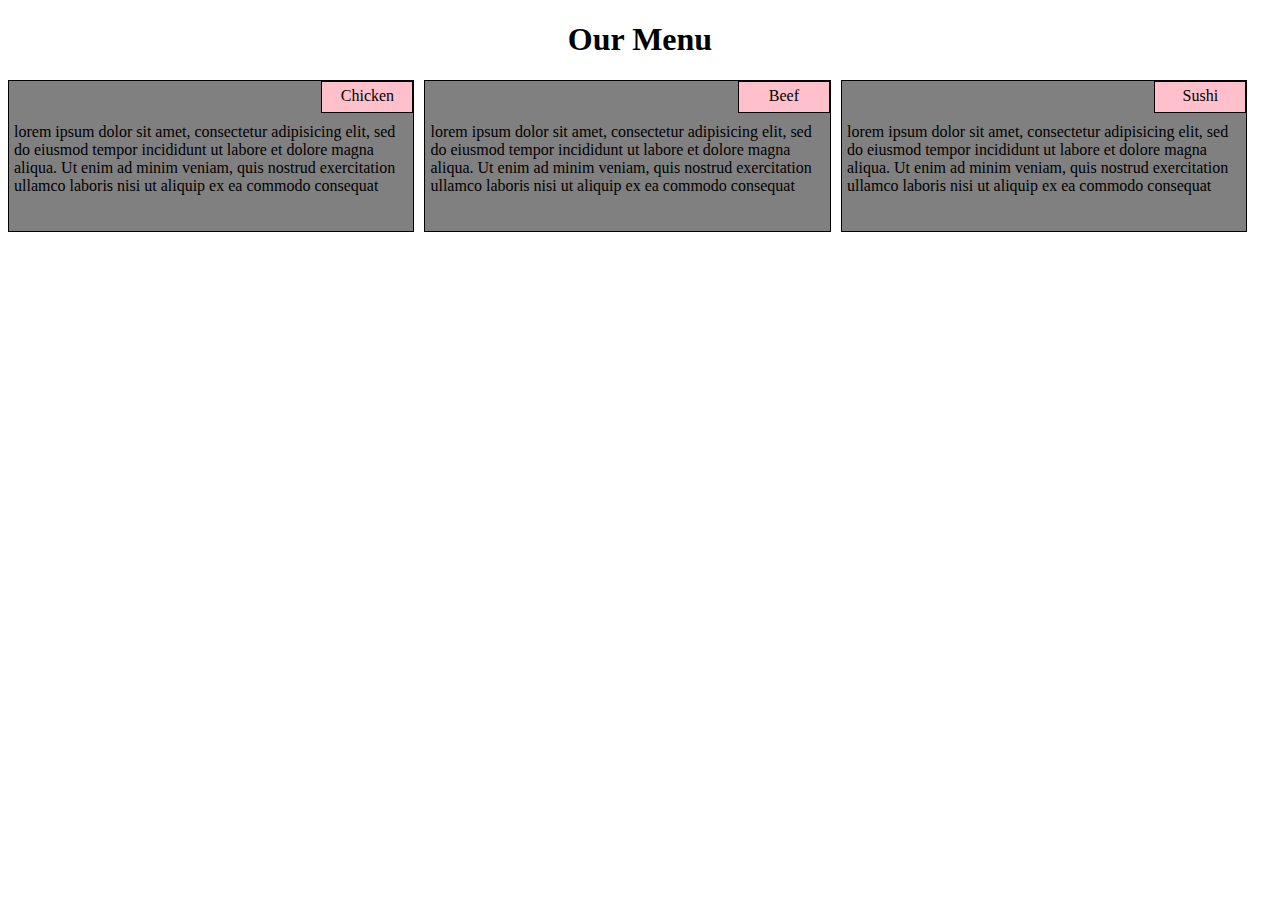
<file: MOD2_solution/index.html>
<!DOCTYPE html>
<html lang="en">
<head>
	<meta charset="utf-8">
	<title>Assignment Solution for Module 2</title>
</head>
<body>
	<link rel="stylesheet" href="css/styling.css">
	<h1>Our Menu</h1>
	<div class="container-fluid">
		<div class="row">
			<div class="box1">
				<div class="title1">Chicken</div>
				<div id="content">lorem ipsum dolor sit amet, consectetur adipisicing elit, sed do eiusmod tempor incididunt ut labore et dolore magna aliqua. Ut enim ad minim veniam, quis nostrud exercitation ullamco laboris nisi ut aliquip ex ea commodo consequat</div>
			</div>
			<div class="box2">
				<div class="title1">Beef</div>
				<div id="content">lorem ipsum dolor sit amet, consectetur adipisicing elit, sed do eiusmod tempor incididunt ut labore et dolore magna aliqua. Ut enim ad minim veniam, quis nostrud exercitation ullamco laboris nisi ut aliquip ex ea commodo consequat</div>
			</div>
			<div class="box3">
				<div class="title1">Sushi</div>
				<div id="content">lorem ipsum dolor sit amet, consectetur adipisicing elit, sed do eiusmod tempor incididunt ut labore et dolore magna aliqua. Ut enim ad minim veniam, quis nostrud exercitation ullamco laboris nisi ut aliquip ex ea commodo consequat</div>
			</div>
		</div>
	</div>
</body>
</html>
</file>
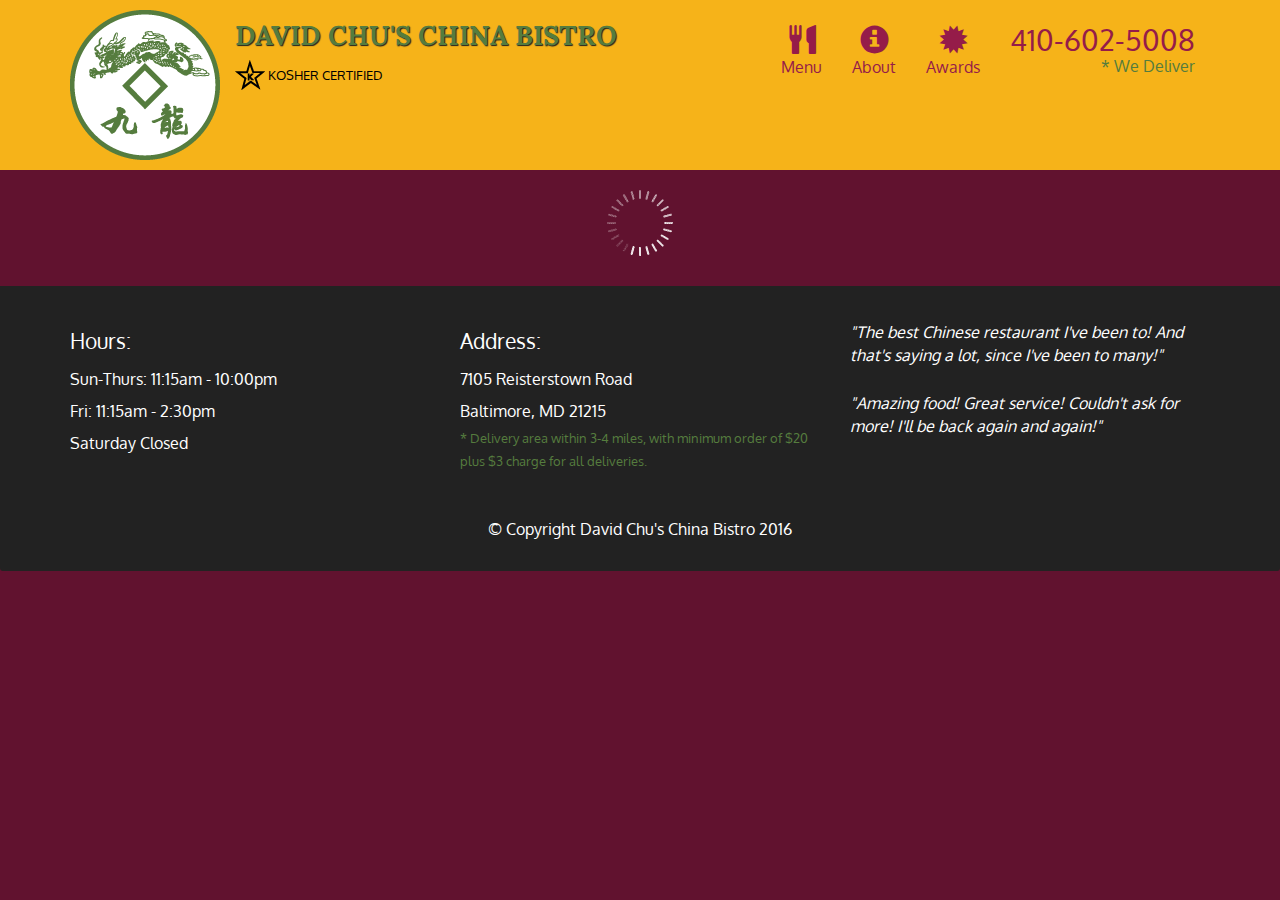
<file: MOD5_solution/index.html>
<!doctype html>
<html lang="en">
  <head>
    <meta charset="utf-8">
    <meta http-equiv="X-UA-Compatible" content="IE=edge">
    <meta name="viewport" content="width=device-width, initial-scale=1">
    <title>David Chu's China Bistro</title>
    <link rel="stylesheet" href="css/bootstrap.min.css">
    <link rel="stylesheet" href="css/styles.css">
    <link href='https://fonts.googleapis.com/css?family=Oxygen:400,300,700' rel='stylesheet' type='text/css'>
    <link href='https://fonts.googleapis.com/css?family=Lora' rel='stylesheet' type='text/css'>
  </head>
<body>
  <header>
    <nav id="header-nav" class="navbar navbar-default">
      <div class="container">
        <div class="navbar-header">
          <a href="index.html" class="pull-left visible-md visible-lg">
            <div id="logo-img" alt="Logo image"></div>
          </a>

          <div class="navbar-brand">
            <a href="index.html"><h1>David Chu's China Bistro</h1></a>
            <p>
              <img src="images/star-k-logo.png" alt="Kosher certification">
              <span>Kosher Certified</span>
            </p>
          </div>

          <button id="navbarToggle" type="button" class="navbar-toggle collapsed" data-toggle="collapse" data-target="#collapsable-nav" aria-expanded="false">
            <span class="sr-only">Toggle navigation</span>
            <span class="icon-bar"></span>
            <span class="icon-bar"></span>
            <span class="icon-bar"></span>
          </button>
        </div>
        
        <div id="collapsable-nav" class="collapse navbar-collapse">
           <ul id="nav-list" class="nav navbar-nav navbar-right">
            <li id="navHomeButton" class="visible-xs active">
              <a href="index.html">
                <span class="glyphicon glyphicon-home"></span> Home</a>
            </li>
            <li id="navMenuButton">
              <a href="#" onclick="$dc.loadMenuCategories();">
                <span class="glyphicon glyphicon-cutlery"></span><br class="hidden-xs"> Menu</a>
            </li>
            <li>
              <a href="#">
                <span class="glyphicon glyphicon-info-sign"></span><br class="hidden-xs"> About</a>
            </li>
            <li>
              <a href="#">
                <span class="glyphicon glyphicon-certificate"></span><br class="hidden-xs"> Awards</a>
            </li>
            <li id="phone" class="hidden-xs">
              <a href="tel:410-602-5008">
                <span>410-602-5008</span></a><div>* We Deliver</div>
            </li>
          </ul><!-- #nav-list -->
        </div><!-- .collapse .navbar-collapse -->
      </div><!-- .container -->
    </nav><!-- #header-nav -->
  </header>

  <div id="call-btn" class="visible-xs">
    <a class="btn" href="tel:410-602-5008">
    <span class="glyphicon glyphicon-earphone"></span>
    410-602-5008
    </a>
  </div>
  <div id="xs-deliver" class="text-center visible-xs">* We Deliver</div>

  <div id="main-content" class="container"></div>

  <footer class="panel-footer">
    <div class="container">
      <div class="row">
        <section id="hours" class="col-sm-4">
          <span>Hours:</span><br>
          Sun-Thurs: 11:15am - 10:00pm<br>
          Fri: 11:15am - 2:30pm<br>
          Saturday Closed
          <hr class="visible-xs">
        </section>
        <section id="address" class="col-sm-4">
          <span>Address:</span><br>
          7105 Reisterstown Road<br>
          Baltimore, MD 21215
          <p>* Delivery area within 3-4 miles, with minimum order of $20 plus $3 charge for all deliveries.</p>
          <hr class="visible-xs">
        </section>
        <section id="testimonials" class="col-sm-4">
          <p>"The best Chinese restaurant I've been to! And that's saying a lot, since I've been to many!"</p>
          <p>"Amazing food! Great service! Couldn't ask for more! I'll be back again and again!"</p>
        </section>
      </div>
      <div class="text-center">&copy; Copyright David Chu's China Bistro 2016</div>
    </div>
  </footer>

  <!-- jQuery (Bootstrap JS plugins depend on it) -->
  <script src="js/jquery-2.1.4.min.js"></script>
  <script src="js/bootstrap.min.js"></script>
  <script src="js/ajax-utils.js"></script>
  <script src="js/script.js"></script>
</body>
</html>
</file>
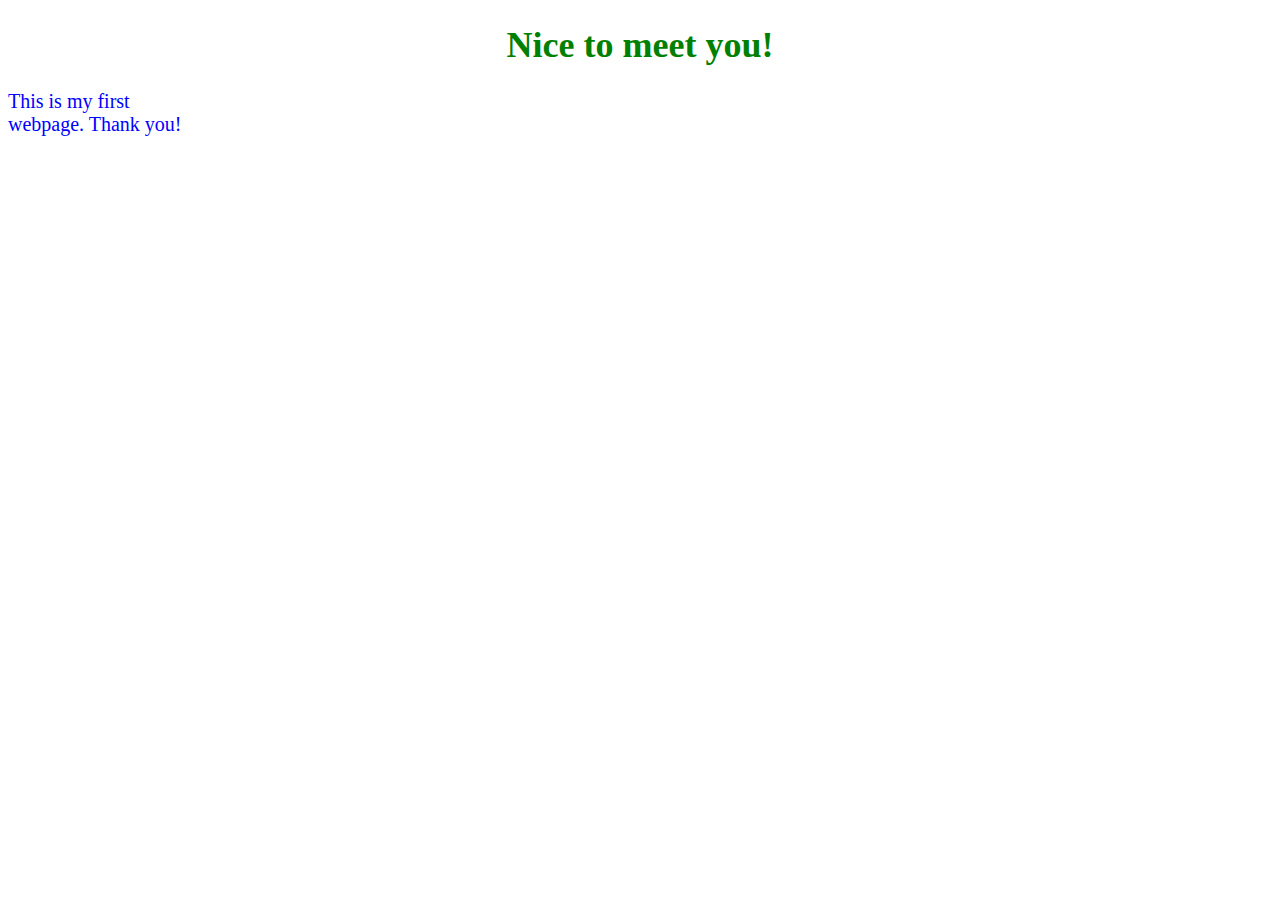
<file: site/index.html>
<!DOCTYPE html>
<html>
<head>
	<title>Hello Everyone</title>
	<style type="text/css">
		p {
			color: blue;
			font-size: 20px;
			width: 200px;
		}
		h1 {
			color: green;
			font-size: 36px;
			text-align: center;
		}
	</style>
</head>
<body>
	<h1>Nice to meet you!</h1>
	<p>This is my first webpage.
	Thank you!</p>
</body>
</html>
</file>
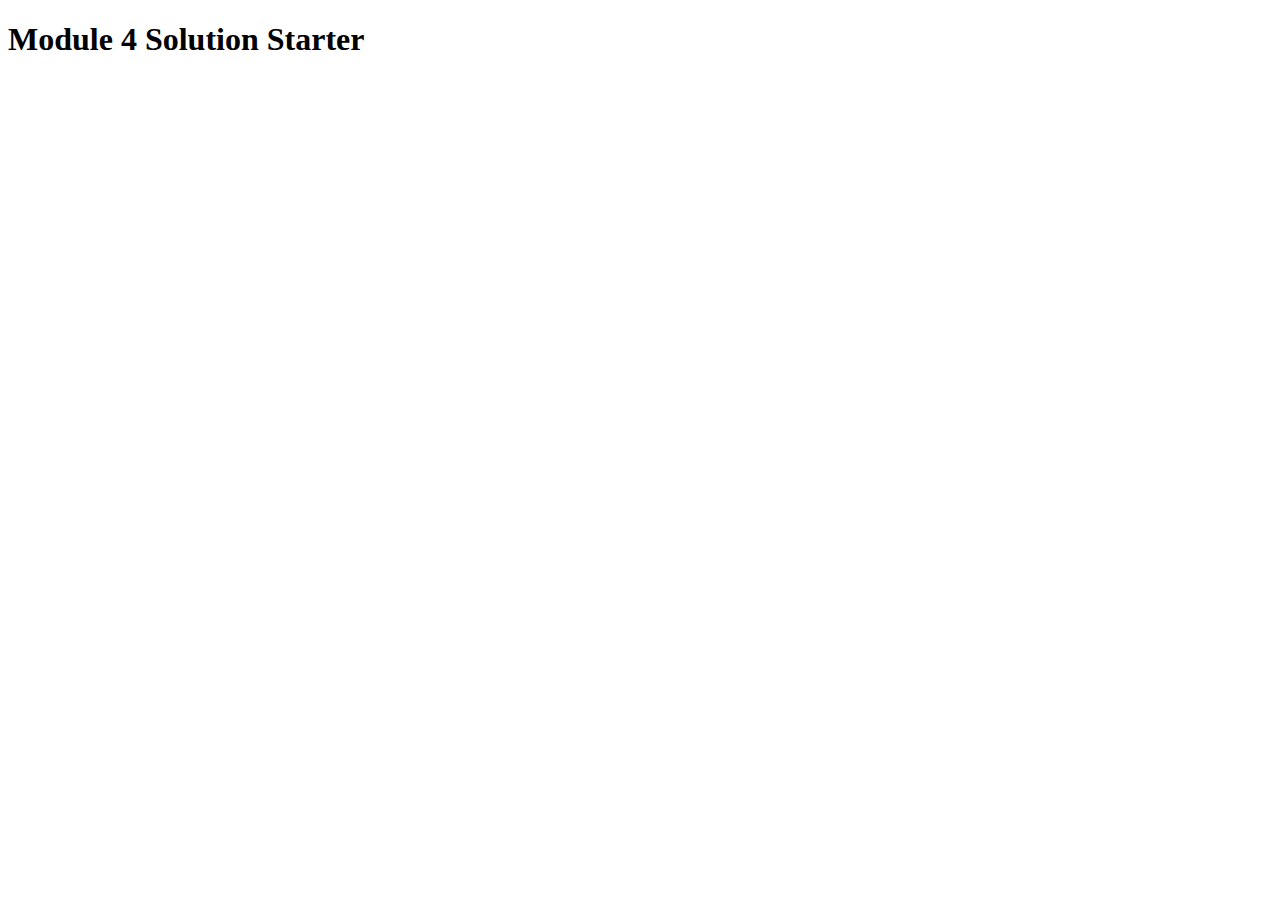
<file: MOD4_solution/easier/index.html>
<!DOCTYPE html>
<html>
<head>
  <meta charset="utf-8">
  <title>Module 4 Solution Starter</title>
  <script src="SpeakHello.js"></script>
  <script src="SpeakGoodBye.js"></script>
  <script src="script.js"></script>
</head>
<body>
  <h1>Module 4 Solution Starter</h1>
</body>
</html>
</file>
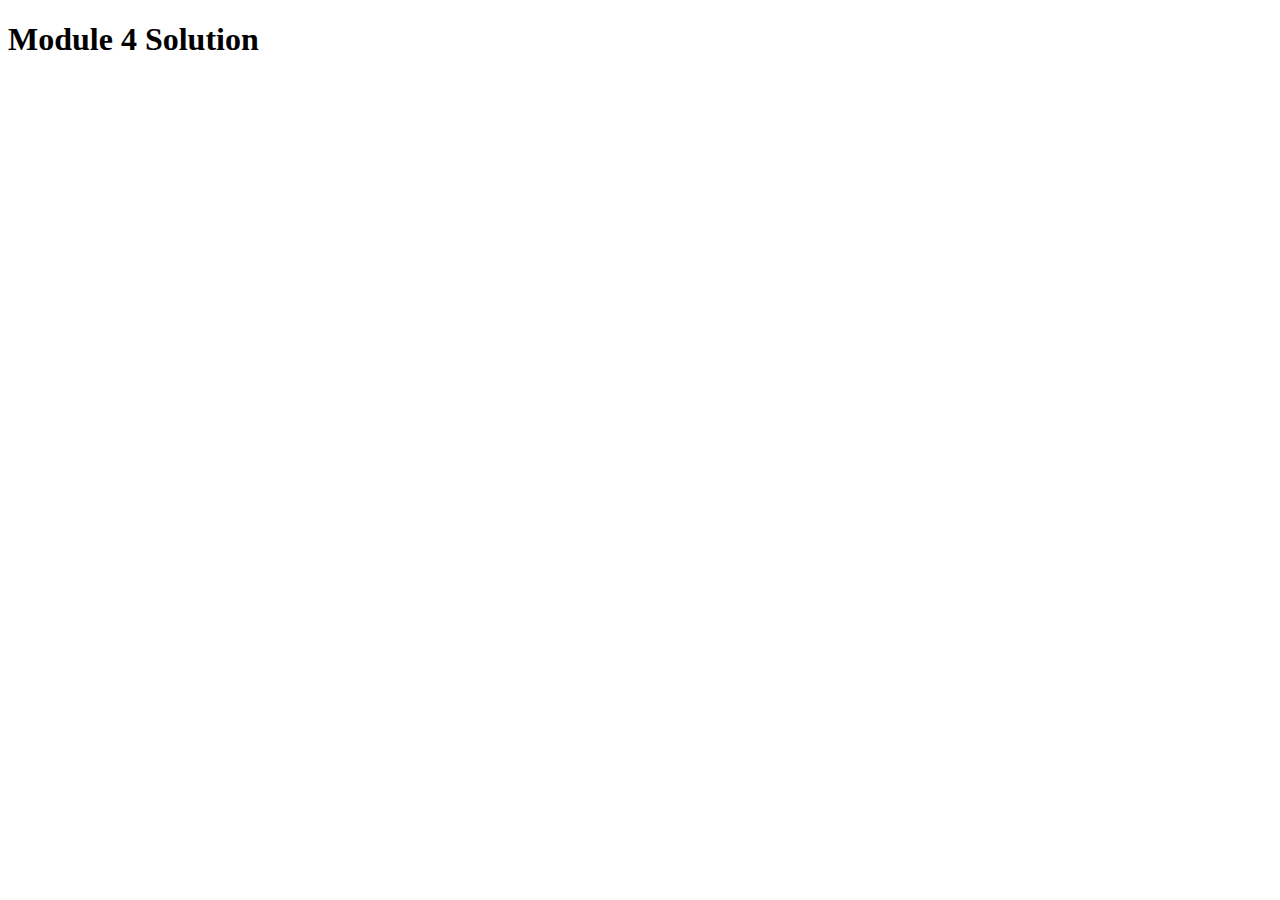
<file: MOD4_solution/harder/index.html>
<!DOCTYPE html>
<html>
<head>
  <meta charset="utf-8">
  <title>Module 4 Solution</title>
  <script>
    var names = []; // DO NOT REMOVE
  </script>
  <script src="SpeakHello.js"></script>
  <script src="SpeakGoodBye.js"></script>
  <script src="script.js"></script>
</head>
<body>
  <h1>Module 4 Solution</h1>
</body>
</html>
</file>
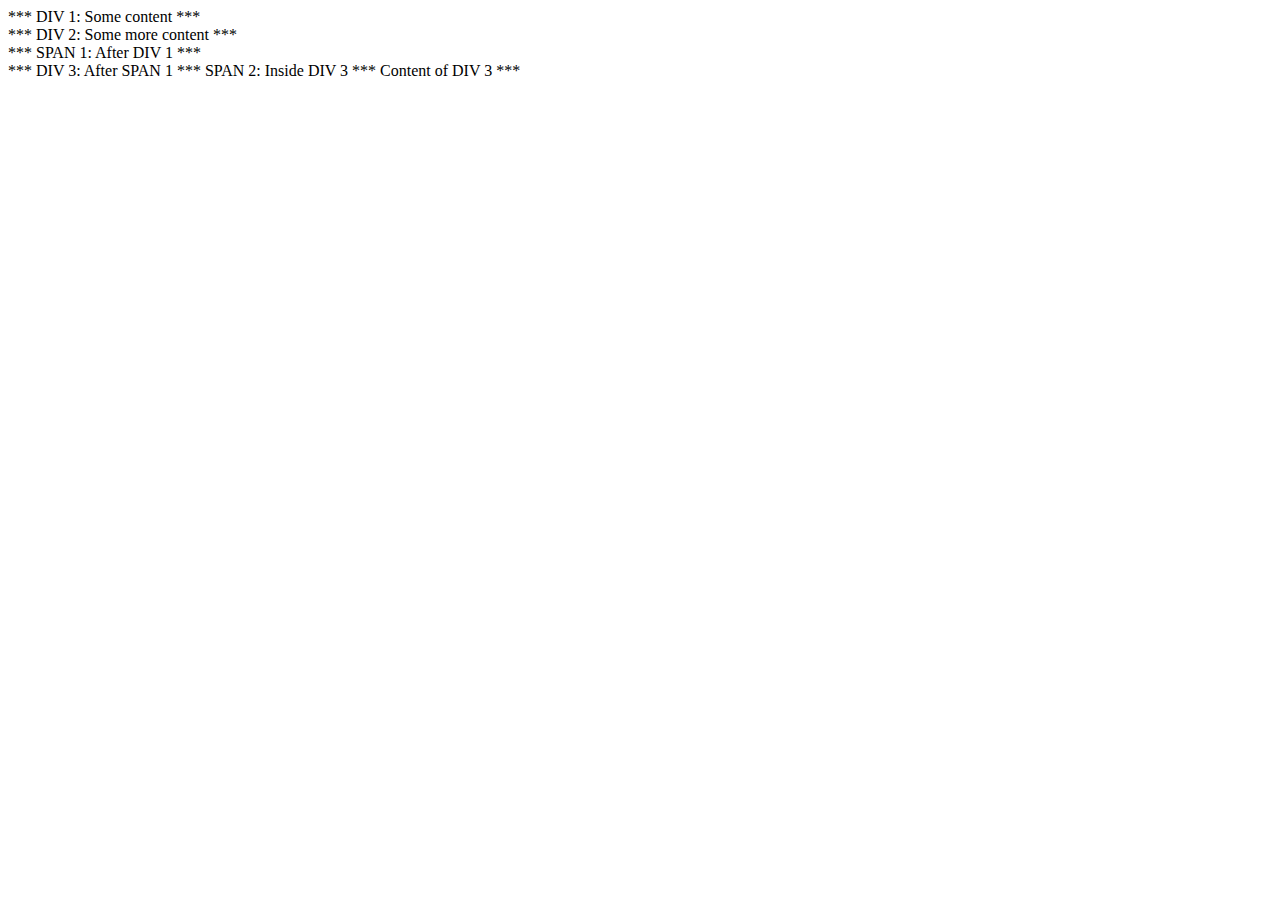
<file: site/Page1.html>
<! doctype html>
<html>
<head>
	<meta charset="utf-8">
	<title>First Webpage</title>
</head>
<body>
	<div>*** DIV 1: Some content ***</div>
	<div>*** DIV 2: Some more content ***</div>
	<span>*** SPAN 1: After DIV 1 ***</span>
	<div>
		*** DIV 3: After SPAN 1
			<span>*** SPAN 2: Inside DIV 3 ***</span>
		Content of DIV 3 ***
	</div>
</body>
</html>
</file>
<file: MOD2_solution/css/styling.css>
h1 {
	text-align: center;
}
.title1 {
	width: 80px;
	height: 20px;
	border: 1px solid black;
	background-color: pink;
	padding: 5px;
	float: right;
	text-align: center;
	margin-bottom: 5px;
}
#content {
	clear: right;
	padding: 5px;
}
.box1 {
	background-color: gray;
	border: 1px solid black;
	height: 150px;
}
.box2 {
	background-color: gray;
	border: 1px solid black;
	height: 150px;
}
.box3 {
	background-color: gray;
	border: 1px solid black;
	height: 150px;
}
@media (min-width: 992px) {
	.box1 {
		width: 32%;
		float: left;
		margin-right: 10px;
	}
	.box2 {
		width: 32%;
		float: left;
		margin-right: 10px;
	}
	.box3 {
		width: 32%;
		float: left;
		margin-right: 10px;
	}
}
@media (min-width: 768px) and (max-width: 991px) {
	* {
		margin-bottom: 15px;
	}
	.box1 {
		width: 49%;
		float: left;
		margin-right: 1px;
	}
	.box2 {
		width: 49%;
		float: right;
	}
	.box3 {
		float: left;
		width: 100%;
	}
}
@media (max-width: 767px) {
	* {
		margin-bottom: 15px;
	}
	.box1 {
		width: 100%;
	}
	.box2 {
		width: 100%;
	}
	.box3 {
		width: 100%;
	}
}
</file>
<file: MOD5_solution/css/styles.css>
body {
  font-size: 16px;
  color: #fff;
  background-color: #61122f;
  font-family: 'Oxygen', sans-serif;
}

/** HEADER **/
#header-nav {
  background-color: #f6b319;
  border-radius: 0;
  border: 0;
}

#logo-img {
  background: url('../images/restaurant-logo_large.png') no-repeat;
  width: 150px;
  height: 150px;
  margin: 10px 15px 10px 0;
}

.navbar-brand {
  padding-top: 25px;
}
.navbar-brand h1 { /* Restaurant name */
  font-family: 'Lora', serif;
  color: #557c3e;
  font-size: 1.5em;
  text-transform: uppercase;
  font-weight: bold;
  text-shadow: 1px 1px 1px #222;
  margin-top: 0;
  margin-bottom: 0;
  line-height: .75;
}
.navbar-brand a:hover, .navbar-brand a:focus {
  text-decoration: none;
}
.navbar-brand p { /* Kosher cert */
  color: #000;
  text-transform: uppercase;
  font-size: .7em;
  margin-top: 15px;
}
.navbar-brand p span { /* Star-K */
  vertical-align: middle;
}

#nav-list {
  margin-top: 10px;
}
#nav-list a {
  color: #951C49;
  text-align: center;
}
#nav-list a:hover {
  background: #E7E7E7;
}
#nav-list a span {
  font-size: 1.8em;
}

#phone {
  margin-top: 5px;
}
#phone a { /* Phone number */
  text-align: right;
  padding-bottom: 0;
}
#phone div { /* We Deliver */
  color: #557c3e;
  text-align: right;
  padding-right: 15px;
}

.navbar-header button.navbar-toggle, .navbar-header .icon-bar {
  border: 1px solid #61122f;
}
.navbar-header button.navbar-toggle {
  clear: both;
  margin-top: -30px;
}
/* END HEADER */

/* FOOTER */
.panel-footer {
  margin-top: 30px;
  padding-top: 35px;
  padding-bottom: 30px;
  background-color: #222;
  border-top: 0;
}
.panel-footer div.row {
  margin-bottom: 35px;
}
#hours, #address {
  line-height: 2;
}
#hours > span, #address > span {
  font-size: 1.3em;
}
#address p {
  color: #557c3e;
  font-size: .8em;
  line-height: 1.8;
}
#testimonials {
  font-style: italic;
}
#testimonials p:nth-child(2) {
  margin-top: 25px;
}
/* END FOOTER */



/* HOME PAGE */
.container .jumbotron {
  box-shadow: 0 0 50px #3F0C1F;
  border: 2px solid #3F0C1F;
}

#menu-tile, #specials-tile, #map-tile {
  height: 250px;
  width: 100%;
  margin-bottom: 15px;
  position: relative;
  border: 2px solid #3F0C1F;
  overflow: hidden;
}
#menu-tile:hover, #specials-tile:hover, #map-tile:hover {
  box-shadow: 0 1px 5px 1px #cccccc;
}
#menu-tile {
  background: url('../images/menu-tile.jpg') no-repeat;
  background-position: center;
}
#specials-tile {
  background: url('../images/specials-tile.jpg') no-repeat;
  background-position: center;
}
#menu-tile span, #specials-tile span, #map-tile span {
  position: absolute;
  bottom: 0;
  right: 0;
  width: 100%;
  text-align: center;
  font-size: 1.6em;
  text-transform: uppercase;
  background-color: #000;
  color: #fff;
  opacity: .8;
}
/* END HOME PAGE */

/* MENU CATEGORIES PAGE */
.category-tile { 
  position: relative;
  border: 2px solid #3F0C1F;
  overflow: hidden;
  width: 200px;
  height: 200px;
  margin: 0 auto 15px;
}
.category-tile span {
  position: absolute;
  bottom: 0;
  right: 0;
  width: 100%;
  text-align: center;
  font-size: 1.2em;
  text-transform: uppercase;
  background-color: #000;
  color: #fff;
  opacity: .8;
}
.category-tile:hover {
  box-shadow: 0 1px 5px 1px #cccccc;
}

#menu-categories-title + div {
  margin-bottom: 50px;
}
/* END MENU CATEGORIES PAGE */

/* SINGLE CATEGORY PAGE */
.menu-item-tile {
  margin-bottom: 25px;
}
.menu-item-tile hr {
  width: 80%;
}
.menu-item-tile .menu-item-price {
  font-size: 1.1em;
  text-align: right;
  margin-top: -15px;
  margin-right: -15px;
}
.menu-item-tile .menu-item-price span {
  font-size: .6em;
}
.menu-item-photo {
  position: relative;
  border: 2px solid #3F0C1F; 
  overflow: hidden;
  padding: 0;
  margin-right: -15px;
  margin-left: auto;
  margin-bottom: 20px;
  max-width: 250px;
}
.menu-item-photo div {
  position: absolute;
  bottom: 0;
  right: 0;
  width: 80px;
  background-color: #557c3e;
  text-align: center;
}
.menu-item-description {
  padding-right: 30px;
}
h3.menu-item-title {
  margin: 0 0 10px;
}
.menu-item-details {
  font-size: .9em;
  font-style: italic;
}
/* END SINGLE CATEGORY PAGE */


/********** Large devices only **********/
@media (min-width: 1200px) {
  .container .jumbotron {
    background: url('../images/jumbotron_1200.jpg') no-repeat;
    height: 675px;
  }
}

/********** Medium devices only **********/
@media (min-width: 992px) and (max-width: 1199px) {
  /* Header */
  #logo-img {
    background: url('../images/restaurant-logo_medium.png') no-repeat;
    width: 100px;
    height: 100px;
    margin: 5px 5px 5px 0;
  }
  /* End Header */

  /* Home Page */
  .container .jumbotron {
    background: url('../images/jumbotron_992.jpg') no-repeat;
    height: 558px;
  }
  /* End Home Page */
}

/********** Small devices only **********/
@media (min-width: 768px) and (max-width: 991px) {
  /* Home Page */
  .container .jumbotron {
    background: url('../images/jumbotron_768.jpg') no-repeat;
    height: 432px;
  }
  /* End Home Page */
}

/********** Extra small devices only **********/
@media (max-width: 767px) {
  /* Header */
  .navbar-brand {
    padding-top: 10px;
    height: 80px;
  }
  .navbar-brand h1 { /* Restaurant name */
    padding-top: 10px;
    font-size: 5vw; /* 1vw = 1% of viewport width */
  }
  .navbar-brand p { /* Kosher cert */
    font-size: .6em;
    margin-top: 12px;
  }
  .navbar-brand p img { /* Star-K */
    height: 20px;
  }

  #collapsable-nav a { /* Collapsed nav menu text */
    font-size: 1.2em;
  }
  #collapsable-nav a span { /* Collapsed nav menu glyph */
    font-size: 1em;
    margin-right: 5px;
  }

  #call-btn > a {
    font-size: 1.5em;
    display: block;
    margin: 0 20px;
    padding: 10px;
    border: 2px solid #fff;
    background-color: #f6b319;
    color: #951c49;
  }
  #xs-deliver {
    margin-top: 5px;
    font-size: .7em;
    letter-spacing: .1em;
    text-transform: uppercase;
  }
  /* End Header */

  /* Footer */
  .panel-footer section {
    margin-bottom: 30px;
    text-align: center;
  }
  .panel-footer section:nth-child(3) {
    margin-bottom: 0; /* margin already exists on the whole row */
  }
  .panel-footer section hr {
    width: 50%;
  }
  /* End Footer */

  /* Home Page */
  .container .jumbotron {
    margin-top: 30px;
    padding: 0;
  }
  #menu-tile, #specials-tile {
    width: 360px;
    margin: 0 auto 15px;
  }

  .menu-item-photo {
    margin-right: auto;
  }
  .menu-item-tile .menu-item-price {
    text-align: center;
  }
  .menu-item-description {
    text-align: center;;
  }
}


/********** Super extra small devices Only :-) (e.g., iPhone 4) **********/
@media (max-width: 479px) {
  /* Header */
  .navbar-brand h1 { /* Restaurant name */
    padding-top: 5px;
    font-size: 6vw;
  }
  /* End Header */
  
  /* Home page */
  #menu-tile, #specials-tile {
    width: 280px;
    margin: 0 auto 15px;
  }

  .col-xxs-12 {
    position: relative;
    min-height: 1px;
    padding-right: 15px;
    padding-left: 15px;
    float: left;
    width: 100%;
  }
}
</file>
